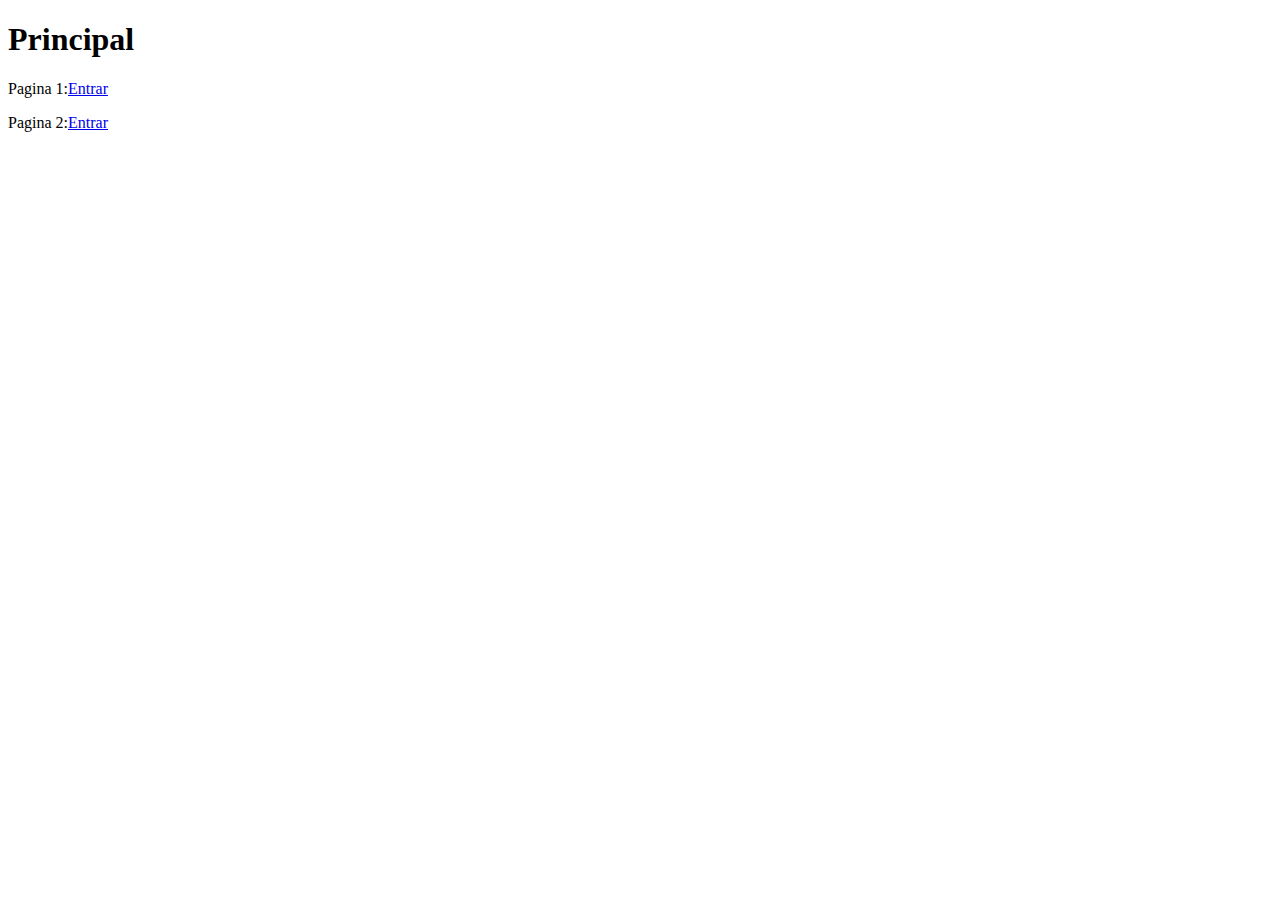
<file: static/index.html>
<!DOCTYPE html>
<html>

<head>
    <title>Prueba de Node.js</title>
    <meta charset="UTF-8">
</head>

<body>
    <h1>Principal</h1>
    <p>Pagina 1:<a href="pagina1.html">Entrar</a></p>
    <p>Pagina 2:<a href="pagina2.html">Entrar</a></p>
</body>

</html>
</file>
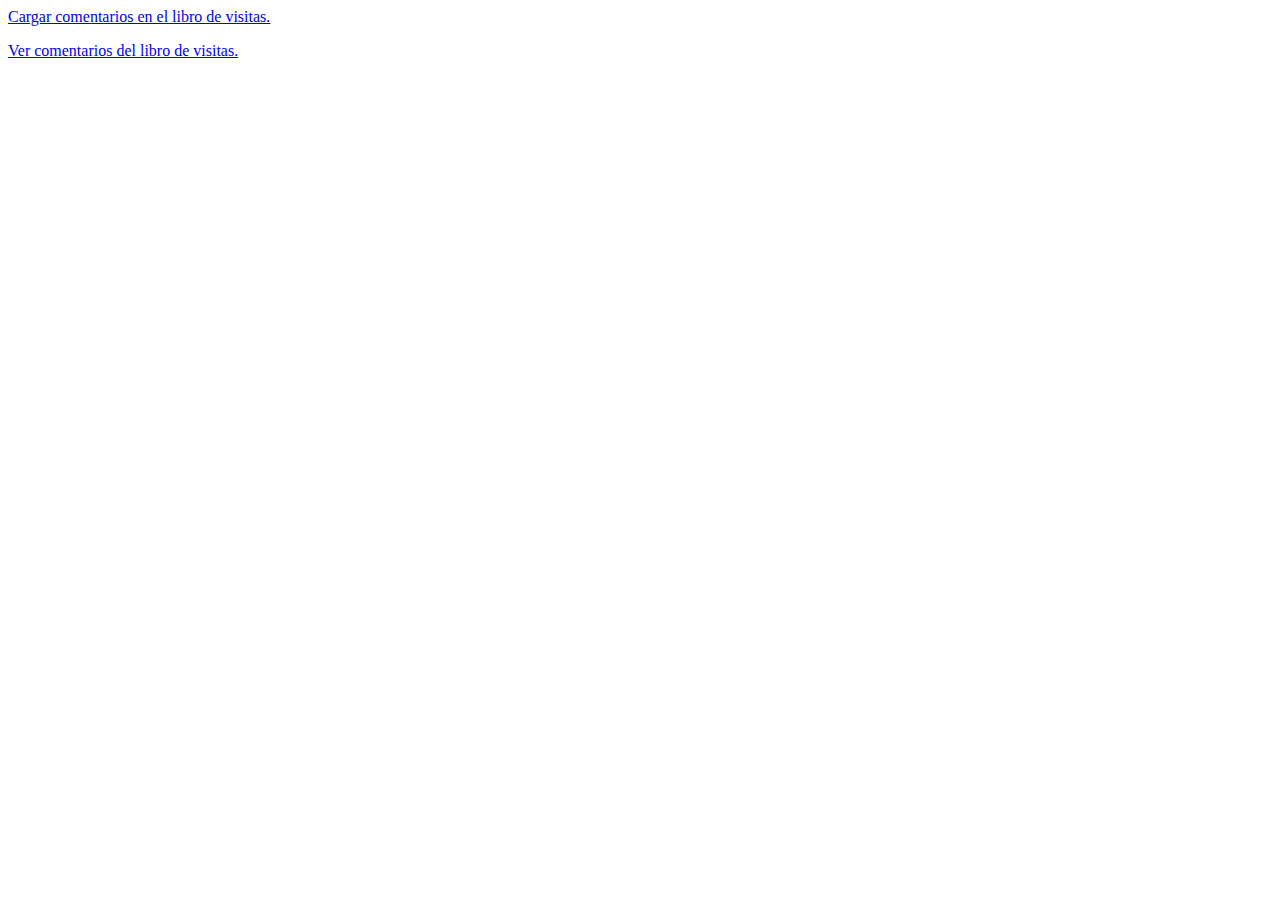
<file: ejercicio10/public/index.html>
<!doctype html>
<html>

<head>
    <title>Prueba</title>
</head>

<body>
    <a href="cargarcomentario.html">Cargar comentarios en el libro de visitas.</a></p>
    <a href="leercomentarios">Ver comentarios del libro de visitas.</a></p>
</body>

</html>
</file>
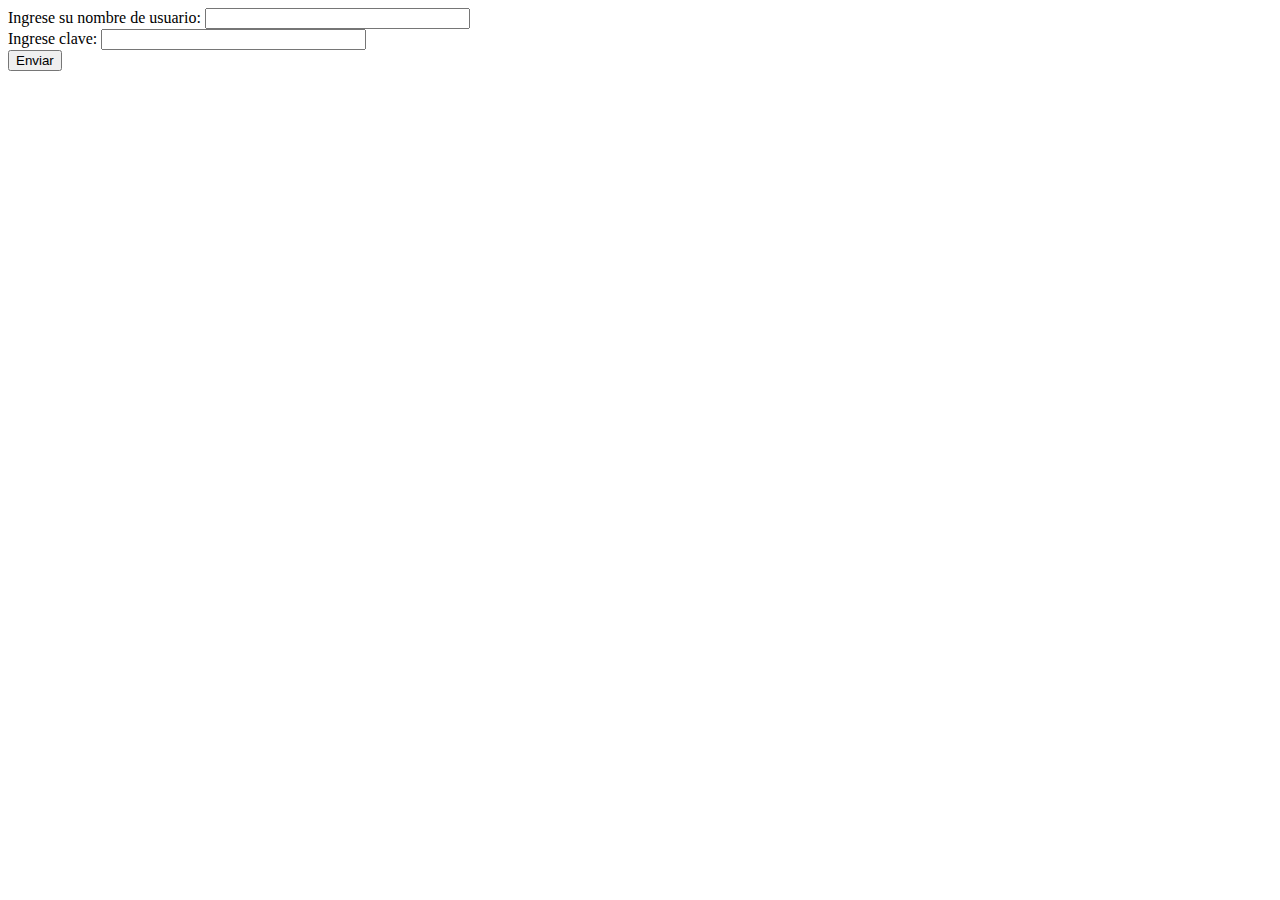
<file: ejercicio8/public/index.html>
<!DOCTYPE html>
<html>

<head>
    <title>Prueba de Node.js</title>
    <meta charset="UTF-8">
</head>

<body>
    <form action="recuperardatos" method="post">
        Ingrese su nombre de usuario:
        <input type="text" name="nombre" size="30"><br> Ingrese clave:
        <input type="password" name="clave" size="30"><br>
        <input type="submit" value="Enviar">
    </form>
</body>

</html>
</file>
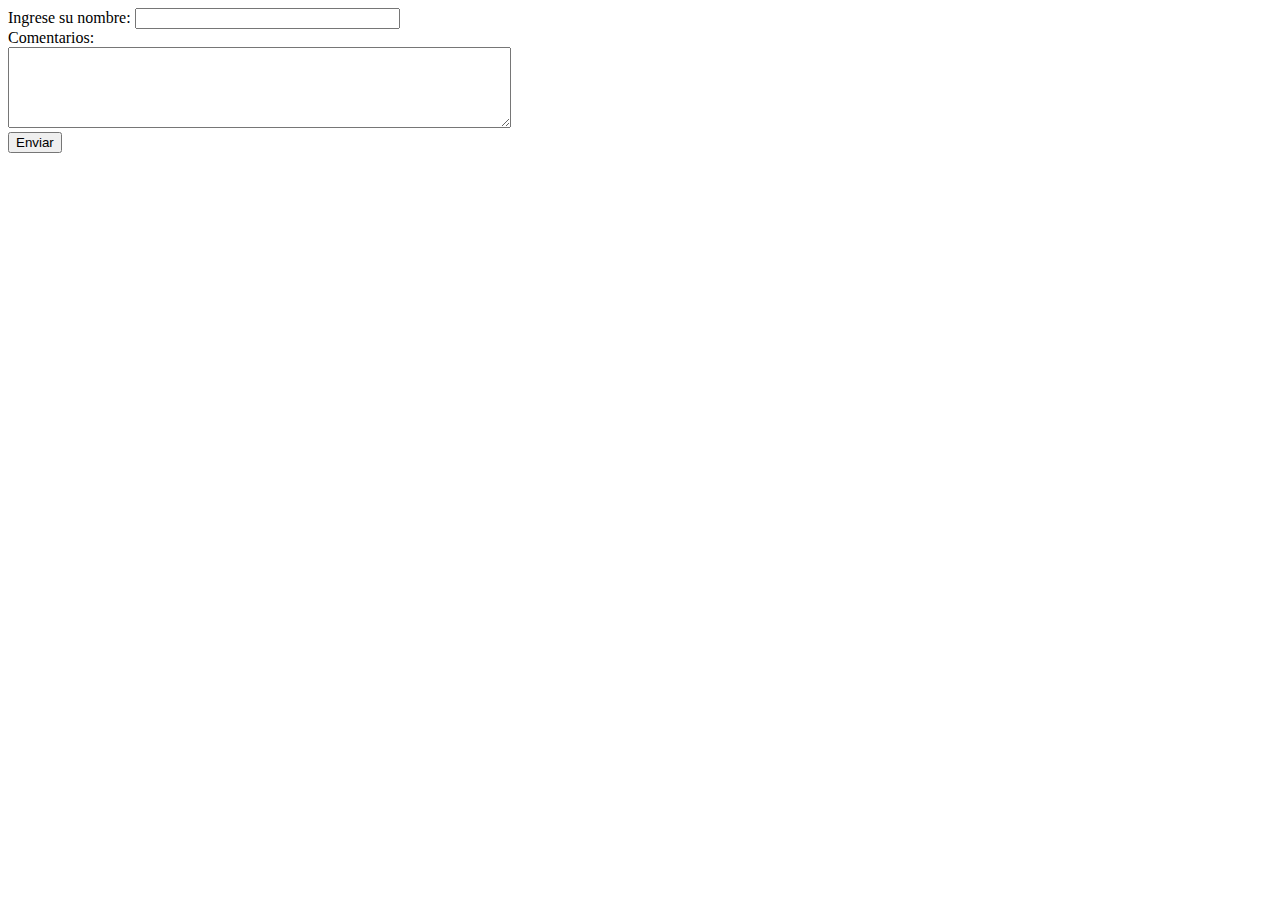
<file: ejercicio10/public/cargarcomentario.html>
<!DOCTYPE html>
<html>

<head>
    <title>Libro de visitas</title>
</head>

<body>
    <form action="cargar" method="post">
        Ingrese su nombre:
        <input type="text" name="nombre" size="30"><br> Comentarios:
        <br>
        <textarea name="comentarios" rows="5" cols="60"></textarea>
        <br>
        <input type="submit" value="Enviar">
    </form>
</body>

</html>
</file>
